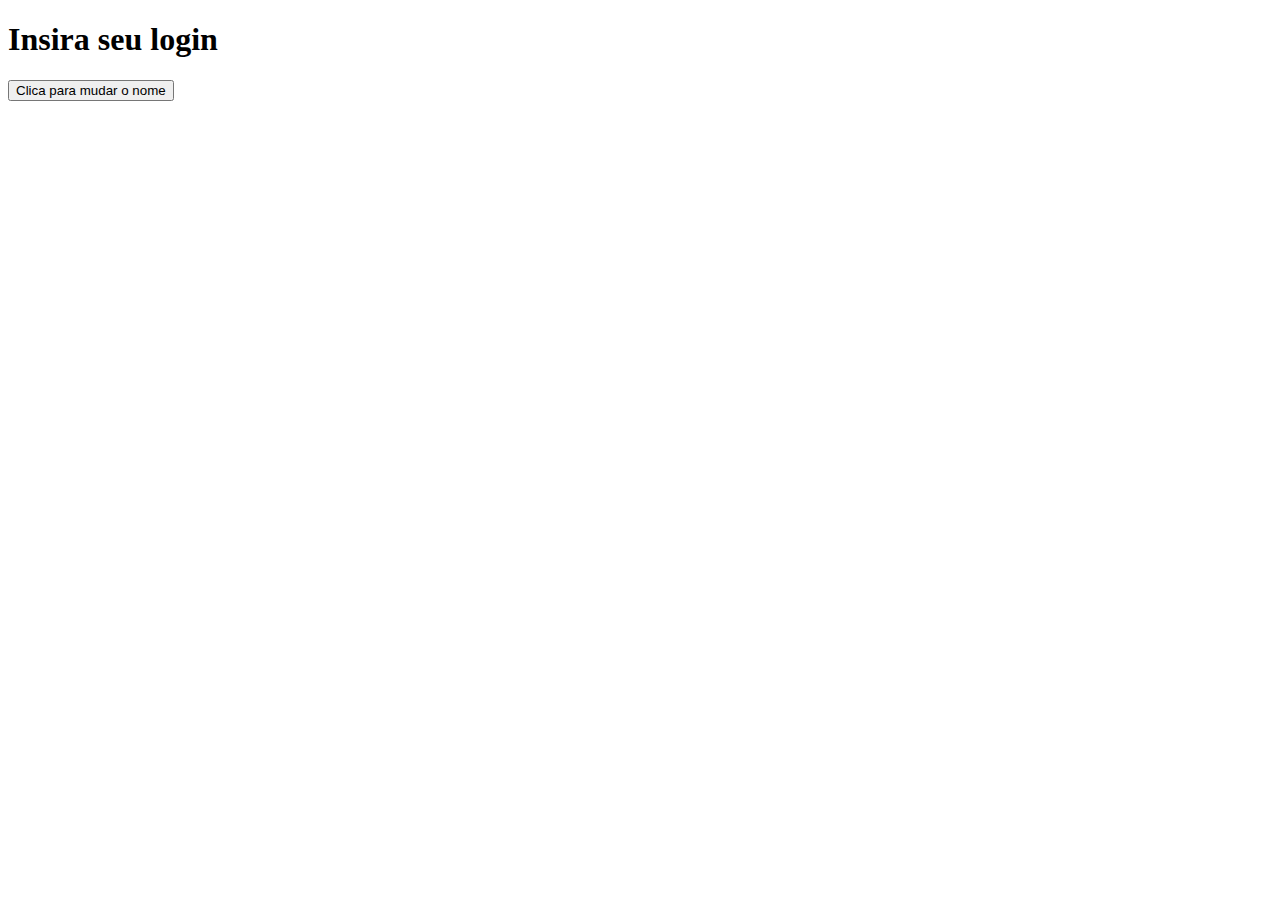
<file: Front_end/login/index.html>
<!DOCTYPE html>
<html lang="pt-br">
<head>
    <meta charset="UTF-8">
    <meta name="viewport" content="width=device-width, initial-scale=1.0">
    <title>Login</title>
</head>
<body>
    <h1 class="nome">Insira seu login</h1>
    <button onclick="mudarTexto()">Clica para mudar o nome</button>
    <script src="script.js"></script>

</body>
</html>
</file>
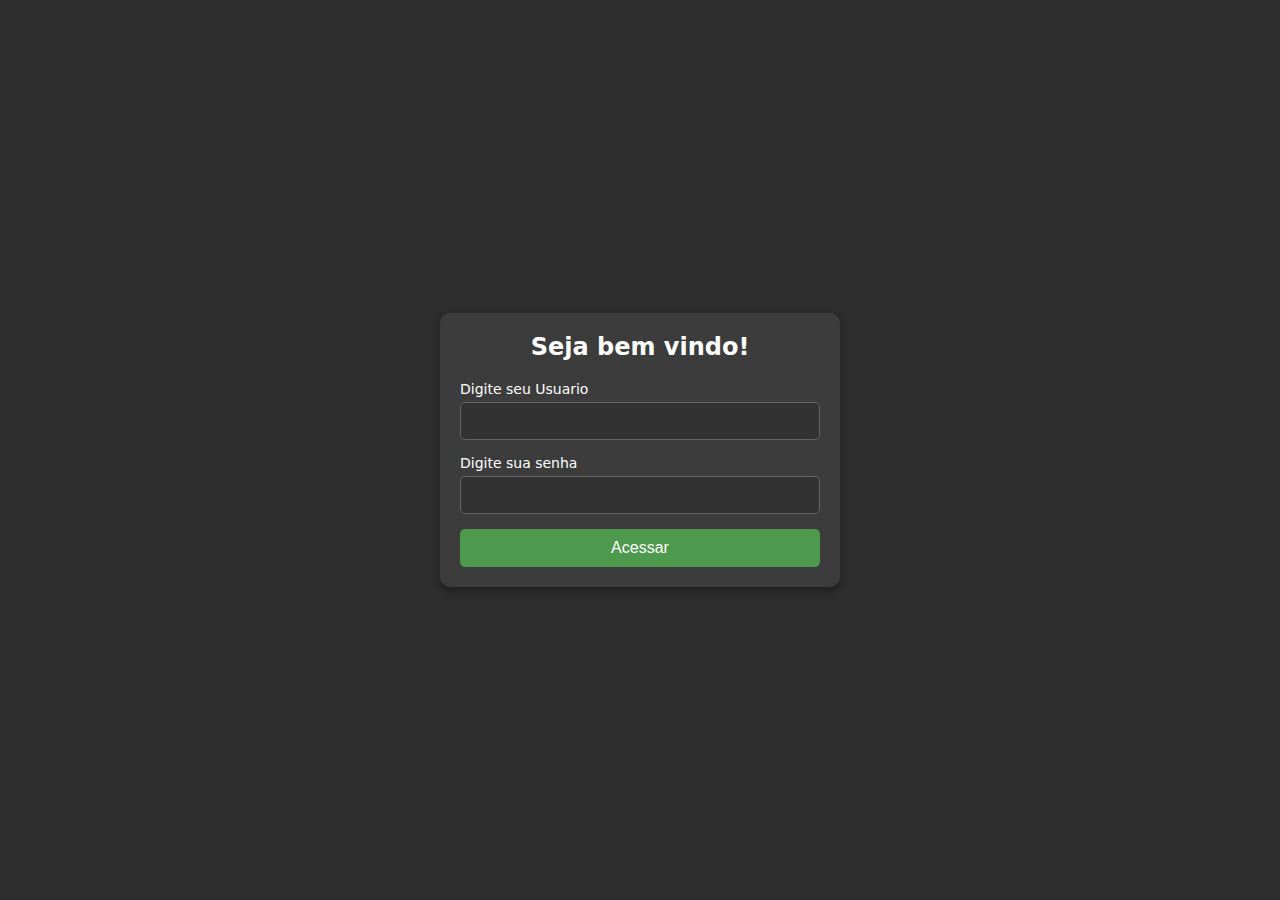
<file: Front_end/login/login.html>
<!DOCTYPE html>
<html lang="pt-br">
<head>
    <meta charset="UTF-8">
    <meta name="viewport" content="width=device-width, initial-scale=1.0">
    <link rel="stylesheet" href="login.css" />
    <script defer src="login.js"></script>
    <title>Login</title>
</head>
<body>
    <form id="loginForm">
        <h1>Seja bem vindo!</h1>
        <label for="username">Digite seu Usuario</label>
        <input type="text" id="userName" required />
        <label for="password">Digite sua senha</label>
        <input type="password" id="password" required />
        <button type="submit">Acessar</button>
    </form>
</body> 
</html>
</file>
<file: Front_end/login/login.css>
/* Reset básico */
* {
  margin: 0;
  padding: 0;
  box-sizing: border-box;
}

/* Corpo da página */
body {
  display: flex;
  justify-content: center; /* Centraliza horizontalmente */
  align-items: center; /* Centraliza verticalmente */
  min-height: 100vh; /* Garante que ocupa a altura inteira da tela */
  background-color: rgb(45, 45, 45); /* Tom mais escuro */
  font-family: system-ui, -apple-system, BlinkMacSystemFont, 'Segoe UI', Roboto, Oxygen, Ubuntu, Cantarell, 'Open Sans', 'Helvetica Neue', sans-serif;
  color: white; /* Cor do texto */
}

/* Formulário */
form {
  background-color: rgb(60, 60, 60); /* Fundo do formulário */
  padding: 20px;
  border-radius: 10px; /* Bordas arredondadas */
  box-shadow: 0 4px 6px rgba(0, 0, 0, 0.3); /* Sombra leve */
  width: 100%;
  max-width: 400px; /* Limita o tamanho máximo */
}

/* Cabeçalho */
h1 {
  font-size: 24px;
  margin-bottom: 20px;
  text-align: center;
}

/* Labels */
label {
  font-size: 14px;
  display: block; /* Deixa cada label em uma linha */
  margin-bottom: 5px;
}

/* Campos de entrada */
input[type="text"], 
input[type="password"] {
  width: 100%;
  padding: 10px;
  margin-bottom: 15px;
  border: 1px solid rgb(100, 100, 100); /* Borda discreta */
  border-radius: 5px;
  background-color: rgb(50, 50, 50);
  color: white; /* Texto branco */
  font-size: 14px;
}

/* Botão */
button {
  width: 100%;
  padding: 10px;
  background-color: rgb(77, 153, 77); 
  color: white;
  font-size: 16px;
  border: none;
  border-radius: 5px;
  cursor: pointer;
  transition: background-color 0.3s ease;
}

button:hover {
  background-color: rgb(50, 115, 50); /* cor do hover */
}

/* Responsividade */
@media (max-width: 500px) {
  form {
    padding: 15px;
  }

  h1 {
    font-size: 20px;
  }

  button {
    font-size: 14px;
  }
}
</file>
